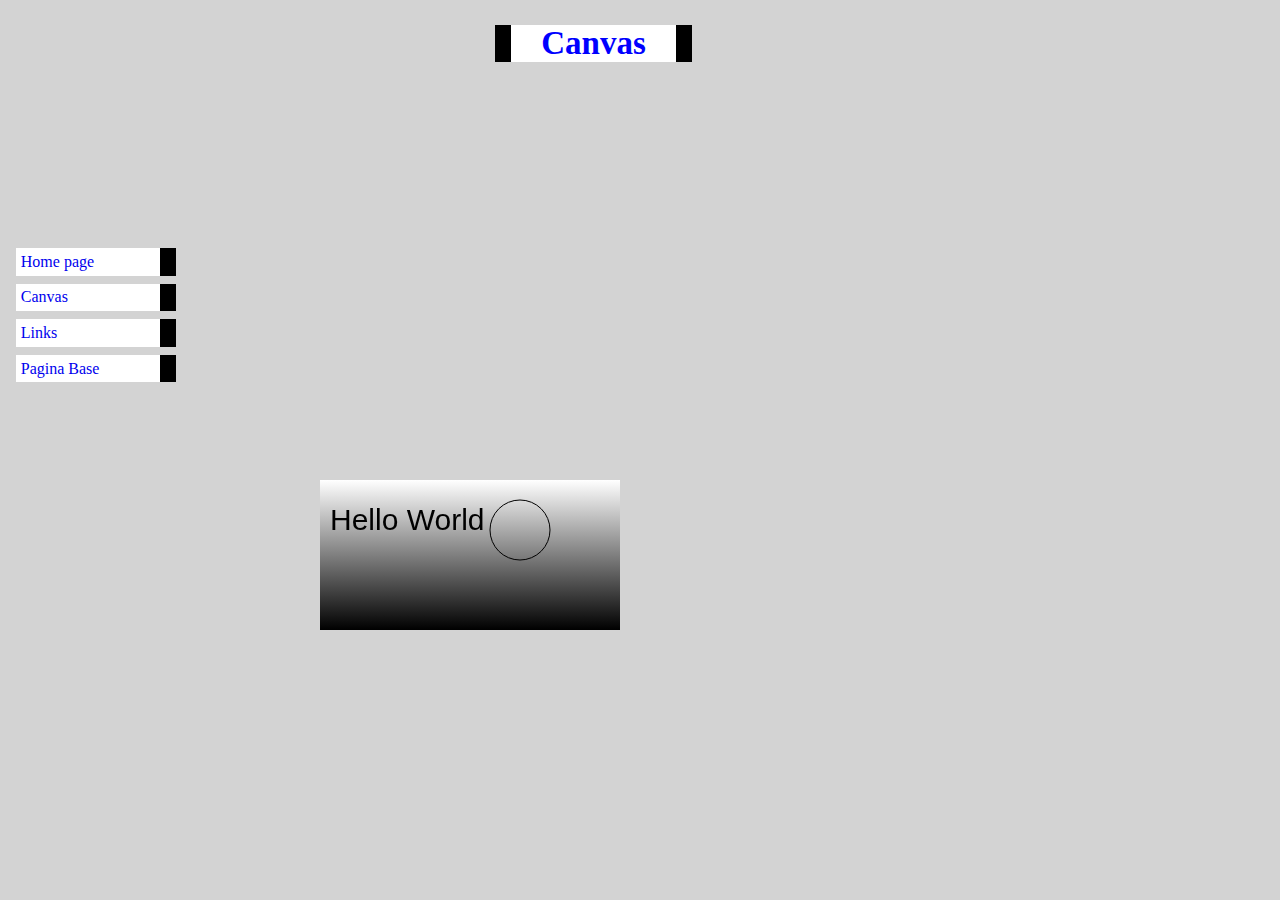
<file: canvas.html>
<!DOCTYPE html>
<html>
  <head>
    <meta charset="utf-8">
    <link rel="icon" type="image/x-icon" href="imagens/icons/rocket.ico">
    <link rel="stylesheet" type="text/css" href="css/estilos.css">
    <link rel="stylesheet" type="text/css" href="css/canvas.css">
    <title>canvas</title>
  </head>
  <body>
    <h1>Canvas</h1> <br>

    <canvas id="c"></canvas>
    <script src="js/canvas.js" charset="utf-8"></script>
<br>
    <canvas id="rc" width="300" height="300"></canvas>
    <script src="js/relogio.js" charset="utf-8"></script>

    <ul class="navbar">
 			 <li><a href="index.html">Home page</a>
			 <li><a href="canvas.html">Canvas</a>
 			 <li><a href="links.html">Links</a>
 			 <li><a href="base.html">Pagina Base</a>
		</ul>

  </body>
</html>
</file>
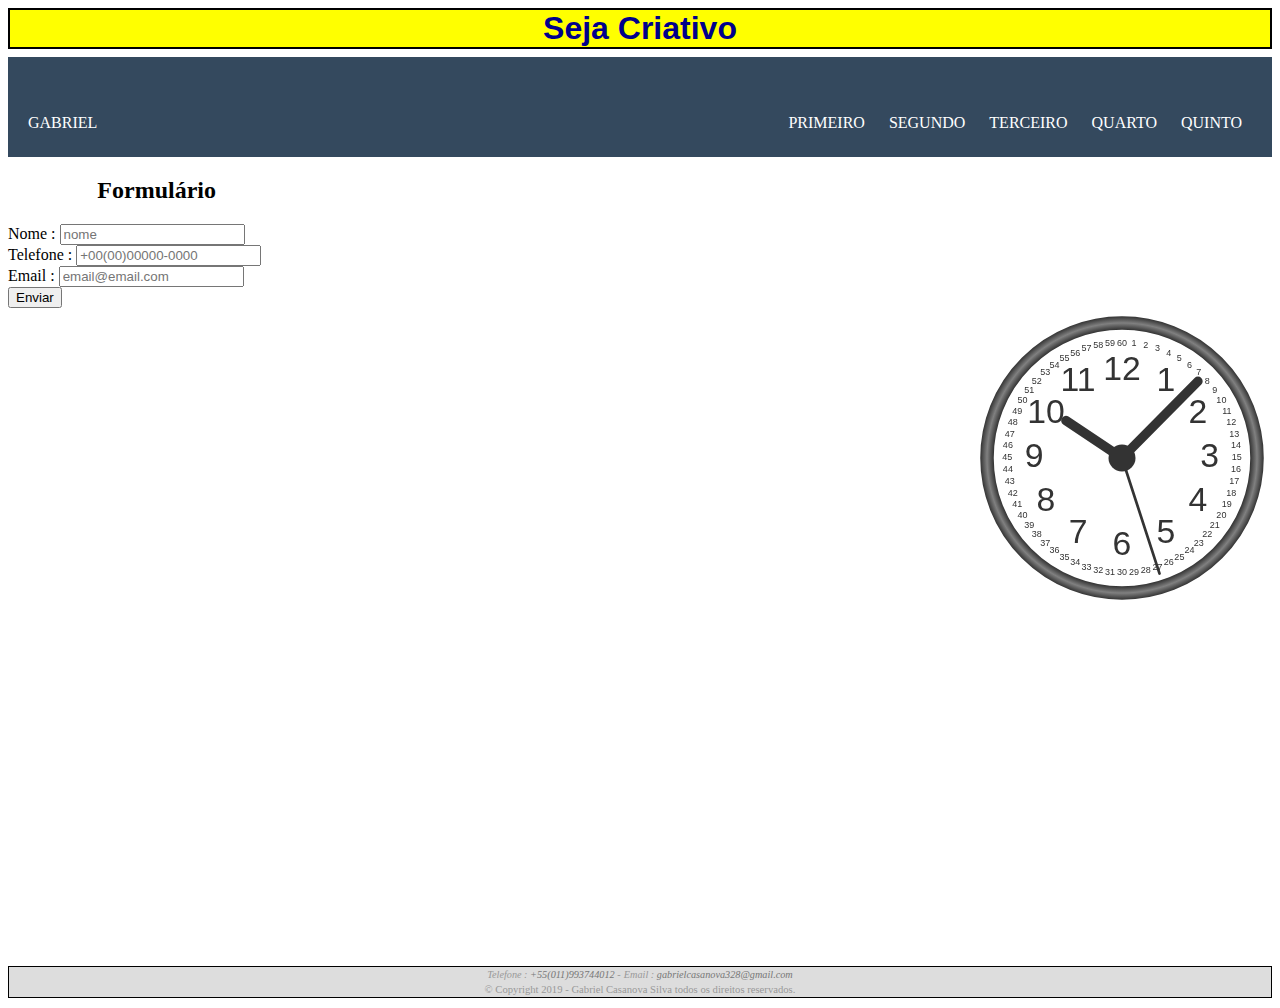
<file: criatividade.html>
<!DOCTYPE html>
<html lang="pt-BR">
<head>
    <title>Criativo</title>
    <meta charset="utf-8">
    <link rel="stylesheet" type="text/css" href="css/criatividade.css">
    <script src="jquery-3.3.1.min.js"></script>
    <script>
    
        
        
    </script>
    <noscript>Seu browser não suporta JavaScript!</noscript>
</head>
<body>
    
        <h1>Seja Criativo</h1>
    
<!-- Menu -->
    <header>
        <p class="logo">Gabriel</p>
        <input type="checkbox" id="chk">
        <label for="chk" class="show-menu-btn">
            <i class="fas fa-ellipsis-h">...</i>
        </label>
        
        <ul class="menu">
            <a href="">primeiro</a>
            <a href="">segundo</a>
            <a href="">terceiro</a>
            <a href="">quarto</a>
            <a href="">quinto</a>
            <label for="chk" class="hide-menu-btn">
        <i class="fas fa-times">X</i>
      </label>
        </ul>
    </header>
<!-- Menu fim -->
    
    <h2>Formulário</h2>
    <form action="destino.html" autocomplete="on" method="post" >
        <label for="nome">Nome :</label>
        <input type="text" name="name" id="name" placeholder="nome" required>
        <br>
        <label for="telefone">Telefone :</label>
        <input type="tel" name="telefone" id="telefone" placeholder="+00(00)00000-0000" required>
        <br>
        <label for="email">Email :</label>
        <input type="email" name="email" id="email" placeholder="email@email.com" required>
        <br>
        <input type="submit" value="Enviar" id="enviar" name="enviar">
    </form>
        
    <!-- Relógio -->
    <canvas id="relogio" width="300" height="300"></canvas>
    <script src="js/relogio.js" charset="utf-8"></script>
    <!-- Relógio fim -->
    <br><br><br><br><br><br><br><br><br><br><br><br><br><br><br><br><br><br><br><br>
    <br><br><br><br><br><br><br><br><br><br><br><br><br><br><br><br>
    
    <footer>
        <address> 
            Telefone : 
            <a href="+55(011)993744012">+55(011)993744012</a> -
        </address>
        <address>Email : 
            <a href="gabrielcasanova328@gmail.com">gabrielcasanova328@gmail.com</a>
        </address>
        <br>
        <small>
            &copy; Copyright 2019 - Gabriel Casanova Silva todos os direitos reservados.
        </small>
    </footer>
    
</body>
</html>
</file>
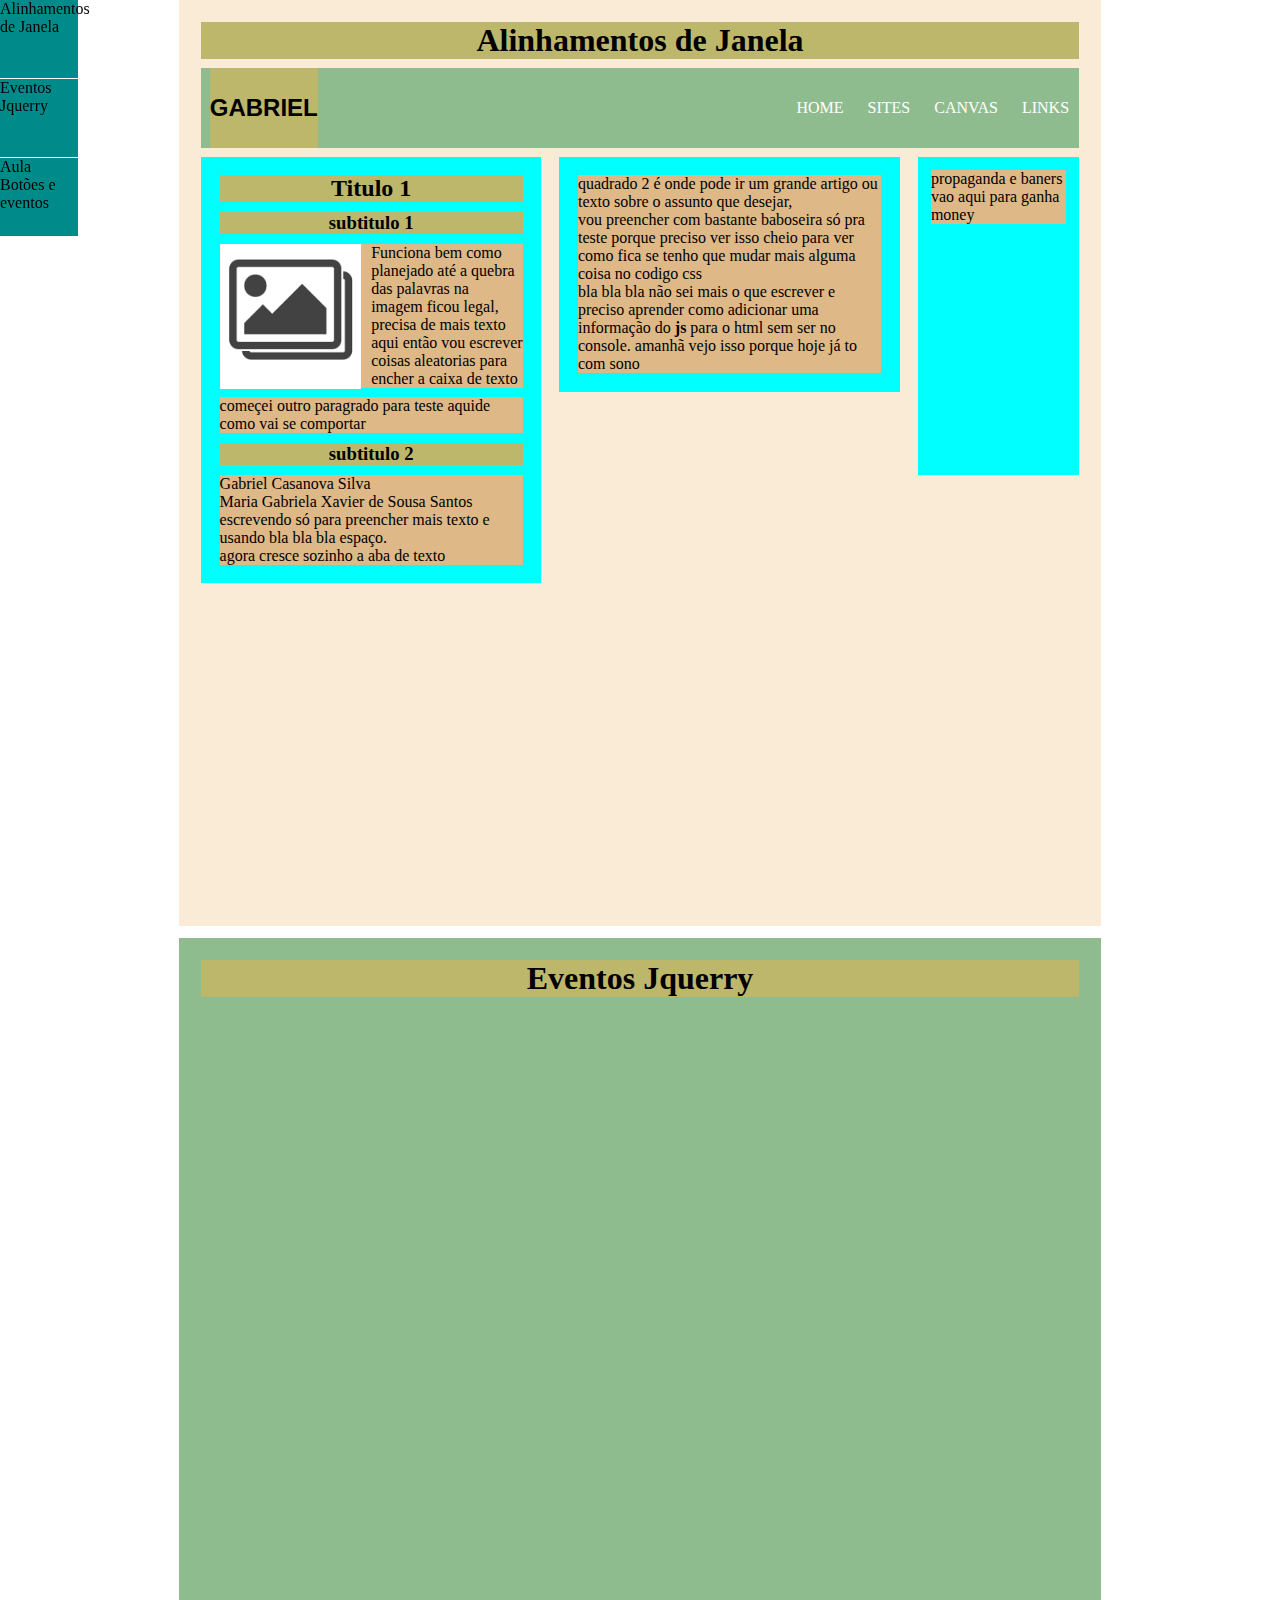
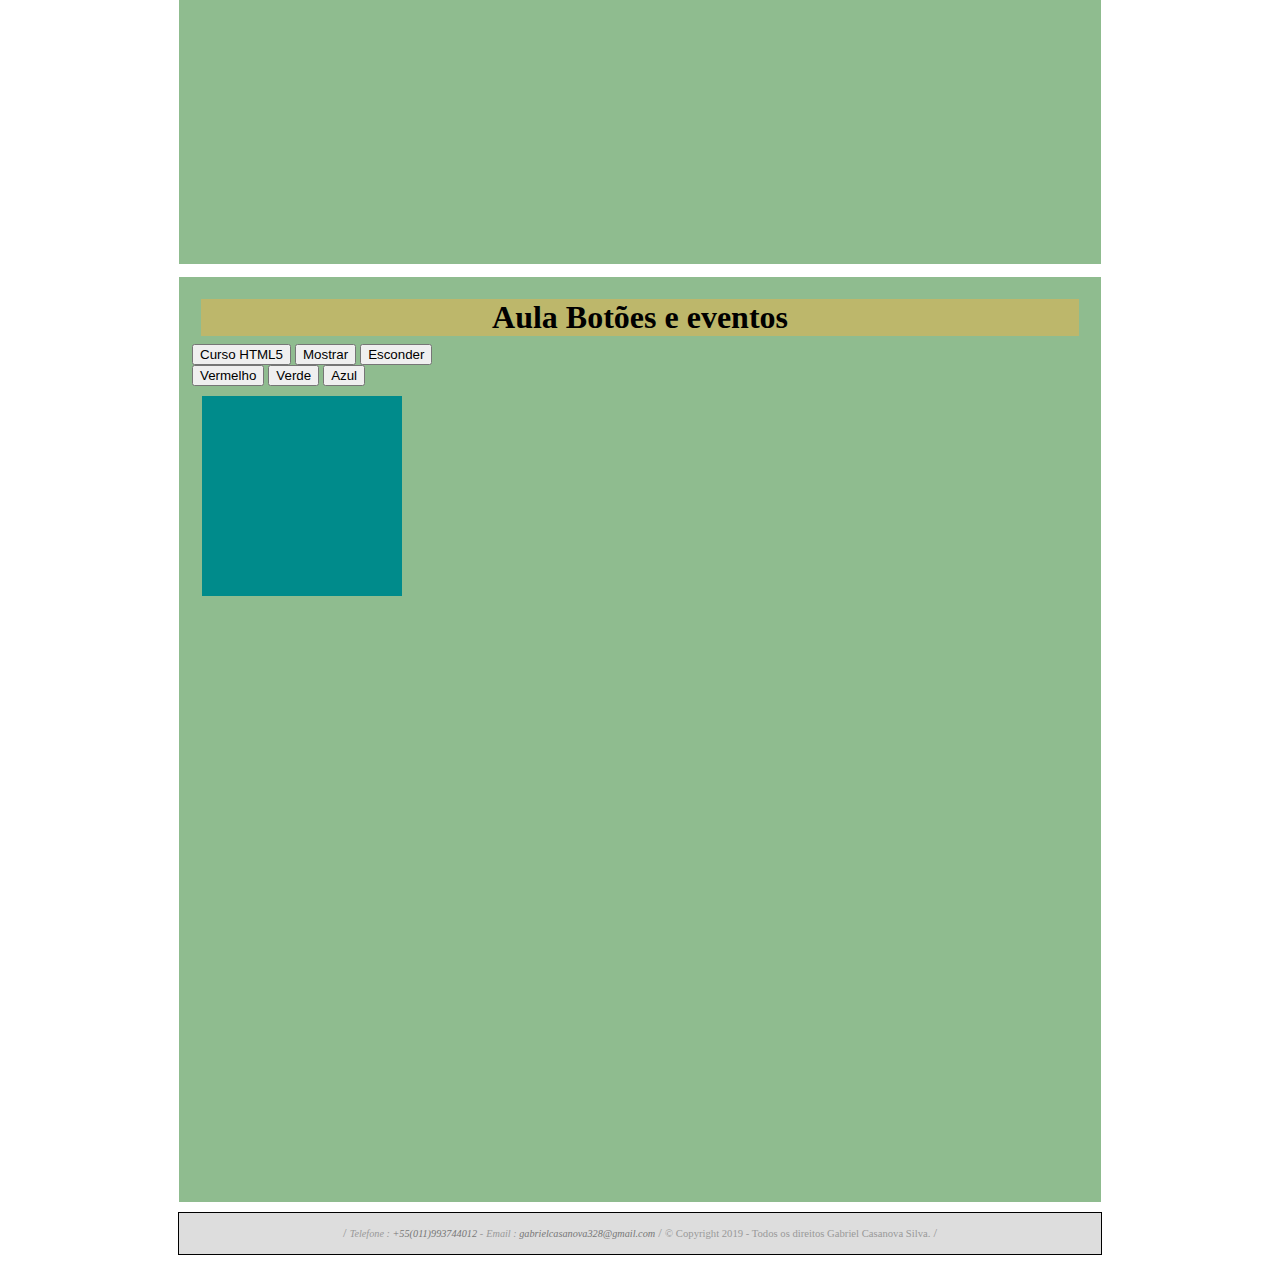
<file: janelas.html>
<!DOCTYPE html>
<html lang="pt-BR">
    <head>
        <title>Aula do Udemy</title>
        <meta charset="utf-8">
        <link rel="stylesheet" href="css/janelas.css">
        <script src="jquery-3.3.1.min.js"></script>
    <script>
        
        $(window).resize(function(e){
                redimencionar();    
            });
        
        function mostrarMensagem(){
                alert("Funfa aqui !");
                $('#cursohtml').off("mouseover", mostrarMensagem);
        };
        
        function redimencionar(){
          
                var alturadajanela = $(window).height();
            
                $('.aba').css('min-height',alturadajanela);     
                
                $('html,body').css('background-color',green);
            };
        
        function aplicarCor(e){
          $('#bloco1').css('background-color', e.data.cor)  
        };
        
        $(function(e){
            
            $('#btnazul').on("click", {cor:'blue'}, aplicarCor);
            
            $('#btnverde').on("click", {cor:'green'}, aplicarCor);
            
            $('#btnvermelho').on("click", {cor:'red'}, aplicarCor);
            
            $('#mostrar').click(function(e){
                $('#bloco1').slideDown(300);
            });
            
            $('#esconder').click(function(e){
                $('#bloco1').fadeOut(300);
            });
            
            $('#cursohtml').click(function(e){
                alert("Clicou aqui ?");
            });
            
            $('#cursohtml').on("mouseover", mostrarMensagem);
            
            $('#scroll li:nth-child(1)').click(function(e){
                $('html,body').animate( {scrollTop:$('#janela1').offset().top}, 500);
            });
            
            $('#scroll li:nth-child(2)').click(function(e){
                $('html,body').animate( {scrollTop:$('#janela2').offset().top}, 500);
            });
            
            $('#scroll li:nth-child(3)').click(function(e){
                $('html,body').animate( {scrollTop:$('#janela3').offset().top}, 500);
            });      
            redimencionar(); 
        });
        
        
        
    </script>
    <noscript>Seu browser não suporta JavaScript!</noscript>
    </head>

    <body>
        
        <div id="scroll">
            <ul>
                <li>Alinhamentos de Janela</li>
                <li>Eventos Jquerry</li>
                <li>Aula Botões e eventos</li>
            </ul>
        </div>
        
        <main class="aba" id="janela1">
            <h1 style=" margin: 1%">Alinhamentos de Janela</h1>

            <header>

                <h1 class="logo">Gabriel</h1>

                <input type="checkbox" id="chk">
                <label for="chk" class="show-menu-btn">
                    <i class="fas fa-ellipsis-h">...</i>
                </label>

                <ul class="menu">
                    <a href="">Home</a>

                    <a href="">Sites</a>

                    <a href="">Canvas</a>

                    <a href="">Links</a>

                    <label for="chk" class="hide-menu-btn">
                        <i class="fas fa-times">X</i>
                    </label>
                </ul>

            </header>

            <div class="janela">

                <h2>Titulo 1</h2>

                <h3> subtitulo 1</h3>

                <img src="imagens/galeria.png" id="img1">
                
                <p id="pimg">Funciona bem como planejado até a quebra das palavras na imagem ficou legal, precisa de mais texto aqui então vou escrever coisas aleatorias para encher a caixa de texto</p>

                <p>começei outro paragrado para teste aquide como vai se comportar</p>

                <h3> subtitulo 2</h3>

                <p>Gabriel Casanova Silva <br> Maria Gabriela Xavier de Sousa Santos <br> escrevendo só para preencher mais texto e usando bla bla bla espaço. <br> agora cresce sozinho a aba de texto</p>

            </div>

            <div class="janela">

                <p>quadrado 2 é onde pode ir um grande artigo ou texto sobre o assunto que desejar,<br> vou preencher com bastante baboseira só pra teste porque preciso ver isso cheio para ver como fica se tenho que mudar mais alguma coisa no codigo css <br> bla bla bla não sei mais o que escrever e preciso aprender como adicionar uma informação do <strong>js</strong> para o html sem ser no console. amanhã vejo isso porque hoje já to com sono</p>

            </div>

            <aside>

                <p>propaganda e baners vao aqui para ganha money</p>

            </aside>

        </main> 
        
        <nav class="aba" id="janela2">
            
            <h1 style=" margin: 1%">Eventos Jquerry</h1> 
            
        </nav>
        
        <nav class="aba" id="janela3">
            
            <h1 style=" margin: 1%">Aula Botões e eventos</h1>
            
            <input type="button" id="cursohtml" value="Curso HTML5">
            
            <input type="button" id="mostrar" value="Mostrar">
            
            <input type="button" id="esconder" value="Esconder">
            
            <br>
            
            <input type="button" id="btnvermelho" value="Vermelho">
            
            <input type="button" id="btnverde" value="Verde">
            
            <input type="button" id="btnazul" value="Azul">
            
            <div id="bloco1"></div>
            
        </nav>
        
        <footer>
            /
            <address> 
            Telefone : 
                <a href="+55(011)993744012">+55(011)993744012</a> -
            </address>
            <address>Email : 
                <a href="gabrielcasanova328@gmail.com">gabrielcasanova328@gmail.com</a>
            </address>
            /
            <small>&copy; Copyright 2019 - Todos os direitos Gabriel Casanova Silva.</small>
            /
        </footer>
        
    </body>

</html>
</file>
<file: css/estilos.css>
body {
	background: lightgrey;
}


h1 {
	font-size: 33px;
	text-align: center;
	background: white;
	position: absolute;
	border-right: 0.5em solid black;
	border-left: 0.5em solid black;
	top: 0.1em;
	left: 15em;
	width: 5em;
}



ul.navbar li {
 	 background: white;
 	 margin: 0.5em 0;
 	 padding: 0.3em;
 	 border-right: 1em solid black }
ul.navbar a {
  	text-decoration: none }
ul.navbar {
	list-style-type: none;
	padding: 0;
	margin: 0;
	position: absolute;
	top: 15em;
	left: 1em;
	width: 10em }

p {
	color: red;
	background: white;
	font-style:italic;
	font-size: 20px;
	position: absolute;
	top: 10em;
	left: 10em;
	width: 25em;
	border-right: 1em solid black }
}
</file>
<file: css/canvas.css>
h1 {
  color: blue;
}
#rc {
	position: absolute;
	top: 10em;
	left: 50%;
}

#c {
  position: absolute;
  top: 30em;
  left: 20em;
}
</file>
<file: css/criatividade.css>
h1{
    color: darkblue;
    background: yellow;
    border: 2px solid black;
    text-align: center;
    font-family: sans-serif;
    margin-top: inherit;
    margin-bottom: 8px
}

/* Menu */
header{
  height: 100px;
  background: #34495e;
  padding: 0 20px ;
  color: #fff;
}
.logo{
  line-height: 100px;
  float: left;
  text-transform: uppercase;
}

.menu{
  float: right;
  line-height: 100px;
}
.menu a{
  color: #fff;
  text-transform: uppercase;
  text-decoration: none;
  padding: 0 10px;
  transition: 0.4s;
}
.show-menu-btn,.hide-menu-btn{
  transition: 0.4s;
  font-size: 30px;
  cursor: pointer;
  display: none;
}
.show-menu-btn{
  float: right;
}
.show-menu-btn i{
  line-height: 100px;
}
.menu a:hover,
.show-menu-btn:hover,
.hide-menu-btn:hover{
  color: #3498db;
}

#chk{
  position: absolute;
  visibility: hidden;
  z-index: -1111;
}

.content{
  padding: 0 20px;
}
.content img{
  width: 100%;
  max-width: 700px;
  margin: 20px 0;
}
.content p{
  text-align: justify;
}

/* Animação */
@media screen and (max-width:800px) {
  .show-menu-btn,.hide-menu-btn{
    display: block;
  }
  .menu{
    position: fixed;
    width: 100%;
    height: 100vh;
    background: #333;
    right: -100%;
    top: 0;
    text-align: center;
    padding: 80px 0;
    line-height: normal;
    transition: 0.7s;
  }
  .menu a{
    display: block;
    padding: 20px;
  }
  .hide-menu-btn{
    position: absolute;
    top: 40px;
    right: 40px;
  }
  #chk:checked ~ .menu{
    right: 0;
  }
}
/* Animação fim*/
/* Menu fim */


#relogio{
    float: right;
}

address{
    display: inline-block;
    padding: 0px;
    font-size: 0.8em
}
footer{
    text-align: center;
    color: #999;
    clear: both;
    margin: 10px auto;
    font-size: 0.8em;
    background-color: #ddd;
    border: 1px solid black;
}

address a{
    text-decoration: none;
    color: #777
}
</file>
<file: css/janelas.css>
body{
    margin:0;
}

main{
    width: 70%;
    min-width: 700px;
    margin: 0 auto;
    background-color: antiquewhite;
    padding: 1%;
    
}
        
main:after{
    content: "";
    display: table;
    clear: both;
}

header{
    background-color: darkseagreen;
    margin: 1%;
    margin-bottom: 0;
    height: 80px;                
}
        
.logo{
    line-height: 80px;
    float: left;
    margin: 0;
    margin-left: 1%;
    text-transform: uppercase;
    font-size: 1.5em;
    font-family: sans-serif;
}
        
.menu{
    float: right;
    line-height: 80px;
    margin: 0;
}
        
.menu a{
    color: #fff;
    text-transform: uppercase;
    text-decoration: none;
    padding: 0 10px;
    transition: 0.4s;
}

.menu a:hover{
    color: #777;
    background-color: mediumaquamarine;
}

.show-menu-btn{
    float: right;
    margin-right: 3%;
    font-size: 2em;
    color: aliceblue;
}
        
.show-menu-btn,.hide-menu-btn{
    transition: 0.4s;
    cursor: pointer;
    display: none;
}

.show-menu-btn:hover,.hide-menu-btn:hover{
    color: #777
}
        
.show-menu-btn i{
    line-height: 60px;
}
        
#chk{
    position: absolute;
    visibility: hidden;
    z-index: -1111;
}

/* Animação */
@media screen and (max-width:800px) {
    .show-menu-btn,.hide-menu-btn{
        display: block;
    }
            
    .menu{
        position: fixed;
        width: 30%;
        height: 100vh;
        background-color: darkseagreen;
        right: -100%;
        top: 0;
        text-align: center;
        padding: 60px 0;
        line-height: normal;
        transition: 0.4s;
        list-style: none;
    }
            
    .menu a{
        display: block;
        padding: 10px;
        text-decoration: none;
        border-bottom: 1px solid black;
        margin-left: 5%;
        margin-right: 5%;
    }
            
    .hide-menu-btn{
        position: absolute;
        top: 20px;
        right: 30px;
        color: aliceblue;
        font-family: monospace;
        font-size: 1.5em;
    }
            
    #chk:checked ~ .menu{
        right: 0;
    }
}
/* Animação fim*/
        
.janela {
    width: 36%;
    height: auto;
    background-color: aqua;
    padding: 1%;
    float: left;
    margin: 1%;
}

aside{
    background-color: cyan;
    float: left;
    width: 16%;
    margin: 1%;
    padding: 1%;
    height: 300px;
}
        
h1, h2, h3{
    margin: 3%;
    text-align: center;
    background-color: darkkhaki;
}

h1{
    font-size: 2em
}
        
p{
    background-color: burlywood;
    margin: 3%;
}
        
#img1{
    width: 44%;
    max-width: 200px;
    margin: 3%;
    margin-top: 0px;
    margin-bottom: 0px;
    float: left
}

/*
p:first-letter{
    font-size: 2em;
    line-height: ;
    margin: 0 5px 0 0;
    float: left;
    font-family: Georgia,"Times New Roman",sarif;
}
*/

nav{
    margin: 0 auto;
    margin-top: 1%;
    width: 70%;
    min-width: 700px;
    padding: 1%;
    min-height: 100px;
    background-color: darkseagreen;
}

#bloco1{
    width: 200px;
    height: 200px;
    background-color: darkcyan;
    margin: 10px;
}

#scroll ul{
    margin: 0;
    padding: 0;
    list-style: none;
    position: fixed;
}
#scroll li{
    list-style-type: none;
    width: 78px;
    height: 78px;
    background-color: darkcyan;
    margin-bottom: 1px;
    cursor: pointer;
}

footer{
    width: 70%;
    min-width: 700px;
    text-align: center;
    padding: 1%;
    color: #999;
    margin: 10px auto;
    font-size: 0.8em;
    background-color: #ddd;
    border: 1px solid black;
}

address{
    display: inline-block;
    padding: 0px;
    font-size: 0.8em
}

address a{
    text-decoration: none;
    color: #777
}
</file>
